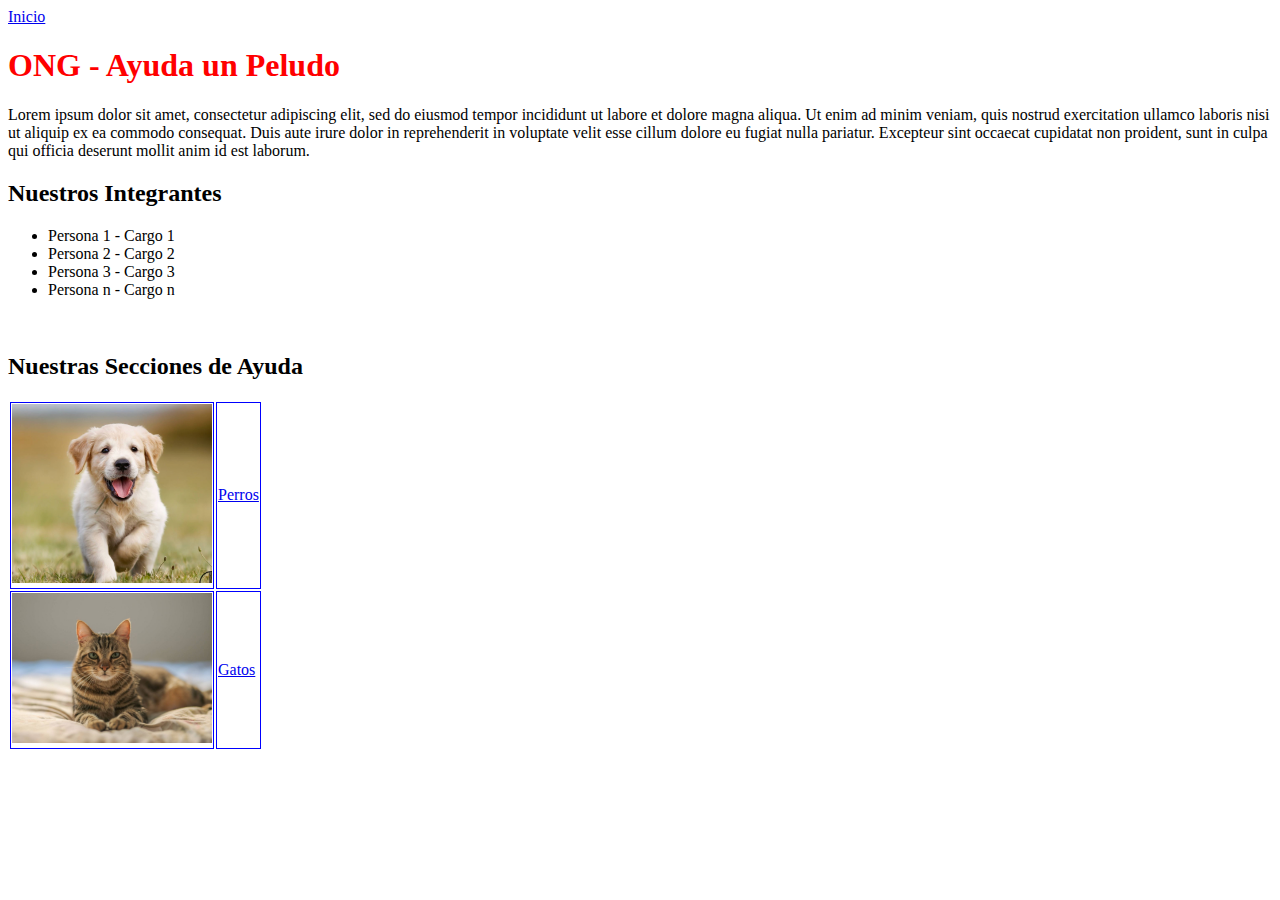
<file: index.html>
<!DOCTYPE html>
<html lang="en">

<head>
    <meta charset="UTF-8">
    <meta http-equiv="X-UA-Compatible" content="IE=edge">
    <meta name="viewport" content="width=device-width, initial-scale=1.0">
    <title>Ayuda a un Peludo</title>

    <link rel="stylesheet" href="styles.css">

</head>

<body>

    <a href="index.html">Inicio</a>

    <h1 id="title-index">ONG - Ayuda un Peludo</h1>
    <p>
        Lorem ipsum dolor sit amet, consectetur adipiscing elit, sed do eiusmod tempor incididunt ut labore et dolore
        magna aliqua. Ut enim ad minim veniam, quis nostrud exercitation ullamco laboris nisi ut aliquip ex ea commodo
        consequat. Duis aute irure dolor in reprehenderit in voluptate velit esse cillum dolore eu fugiat nulla
        pariatur. Excepteur sint occaecat cupidatat non proident, sunt in culpa qui officia deserunt mollit anim id est
        laborum.
    </p>
    <h2>Nuestros Integrantes</h2>
    <ul>
        <li>Persona 1 - Cargo 1</li>
        <li>Persona 2 - Cargo 2</li>
        <li>Persona 3 - Cargo 3</li>
        <li>Persona n - Cargo n</li>
    </ul>
    <br />
    <h2>Nuestras Secciones de Ayuda</h2>
    <table>
        <tr>
            <td>
                <img src="imagenes/perro.png" width="200px" />
            </td>
            <td><a href="perros.html">Perros</a></td>
        </tr>
        <tr>
            <td>
                <img src="imagenes/gato.jpg" width="200px" />
            </td>
            <td><a href="gatos.html">Gatos</a></td>
        </tr>
    </table>
</body>

</html>
</file>
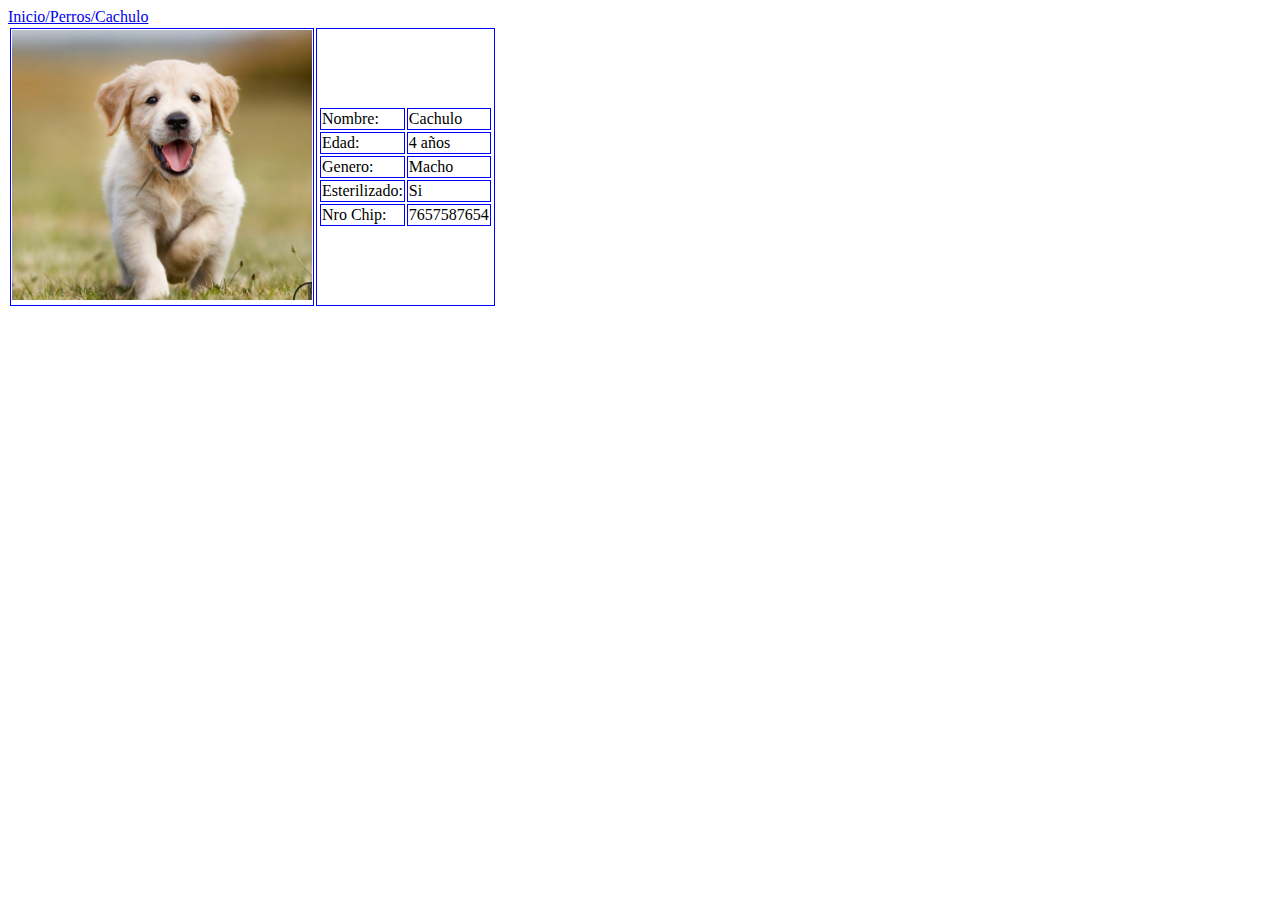
<file: cachulo.html>
<!DOCTYPE html>
<html lang="en">
<head>
    <meta charset="UTF-8">
    <meta http-equiv="X-UA-Compatible" content="IE=edge">
    <meta name="viewport" content="width=device-width, initial-scale=1.0">
    <title>Cachulo - Ayuda un Peludo</title>
    <link rel="stylesheet" href="styles.css">
</head>
<body>
    <a href="perros.html">Inicio/Perros/Cachulo</a>

    <table>
        <tr>
            <td><img src="imagenes/perro.png" width="300px" /></td>
            <td>

                <table>
                    <tr>
                        <td>Nombre:</td>
                        <td>Cachulo</td>
                    </tr>
                    <tr>
                        <td>Edad:</td>
                        <td>4 años</td>
                    </tr>
                    <tr>
                        <td>Genero:</td>
                        <td>Macho</td>
                    </tr>
                    <tr>
                        <td>Esterilizado:</td>
                        <td>Si</td>
                    </tr>
                    <tr>
                        <td>Nro Chip:</td>
                        <td>7657587654</td>
                    </tr>
                </table>

            </td>
        </tr>
    </table>
</body>
</html>
</file>
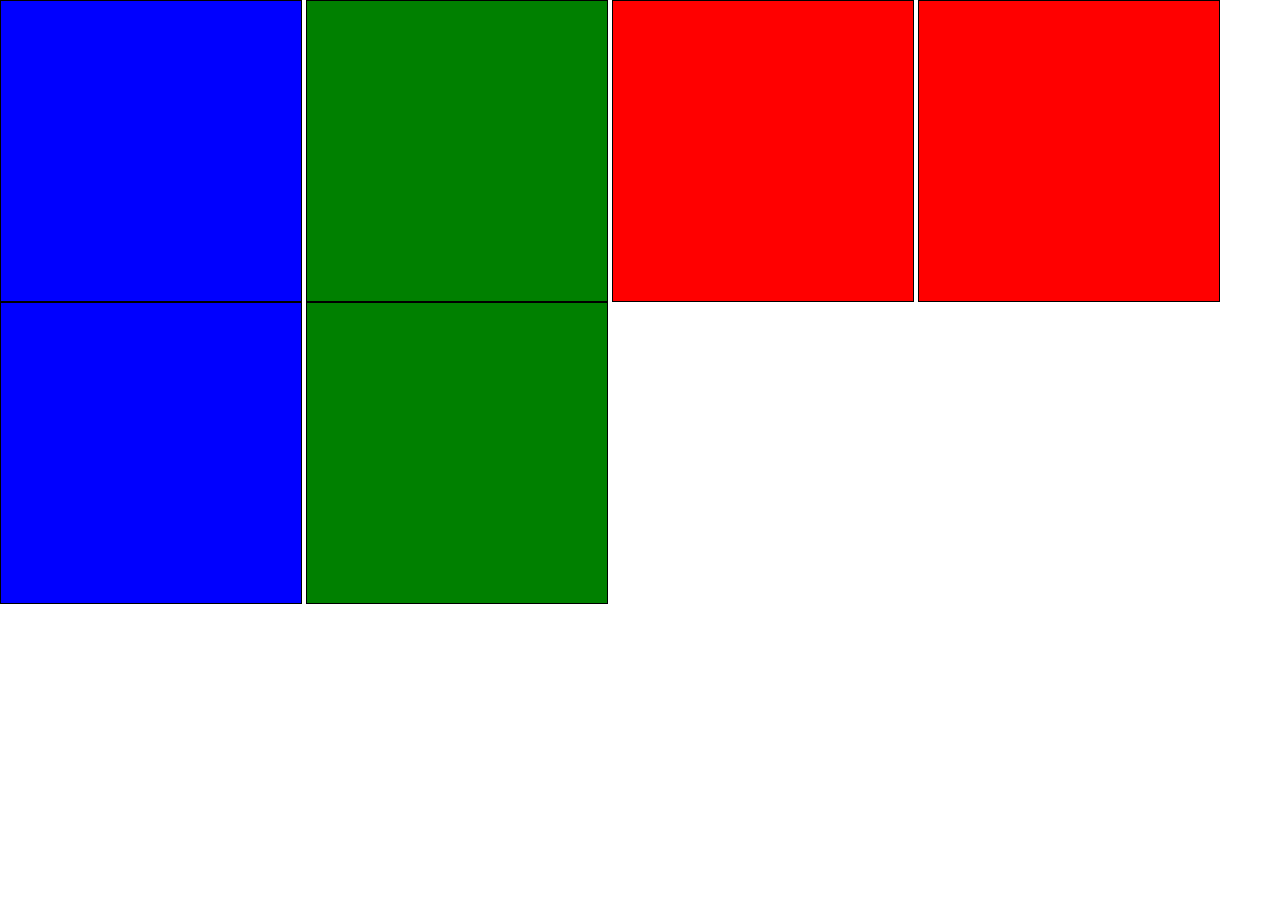
<file: cubos.html>
<!DOCTYPE html>
<html lang="en">
<head>
    <meta charset="UTF-8">
    <meta http-equiv="X-UA-Compatible" content="IE=edge">
    <meta name="viewport" content="width=device-width, initial-scale=1.0">
    <title>Cubos para CSS</title>
    <link rel="stylesheet" href="cubos.css">
</head>
<body>
    <div class="azul">&nbsp;</div>
    <div class="verde">&nbsp;</div>
    <div class="rojo">&nbsp;</div>
    <div class="rojo">&nbsp;</div>
    <div class="azul">&nbsp;</div>
    <div class="verde">&nbsp;</div>
</body>
</html>
</file>
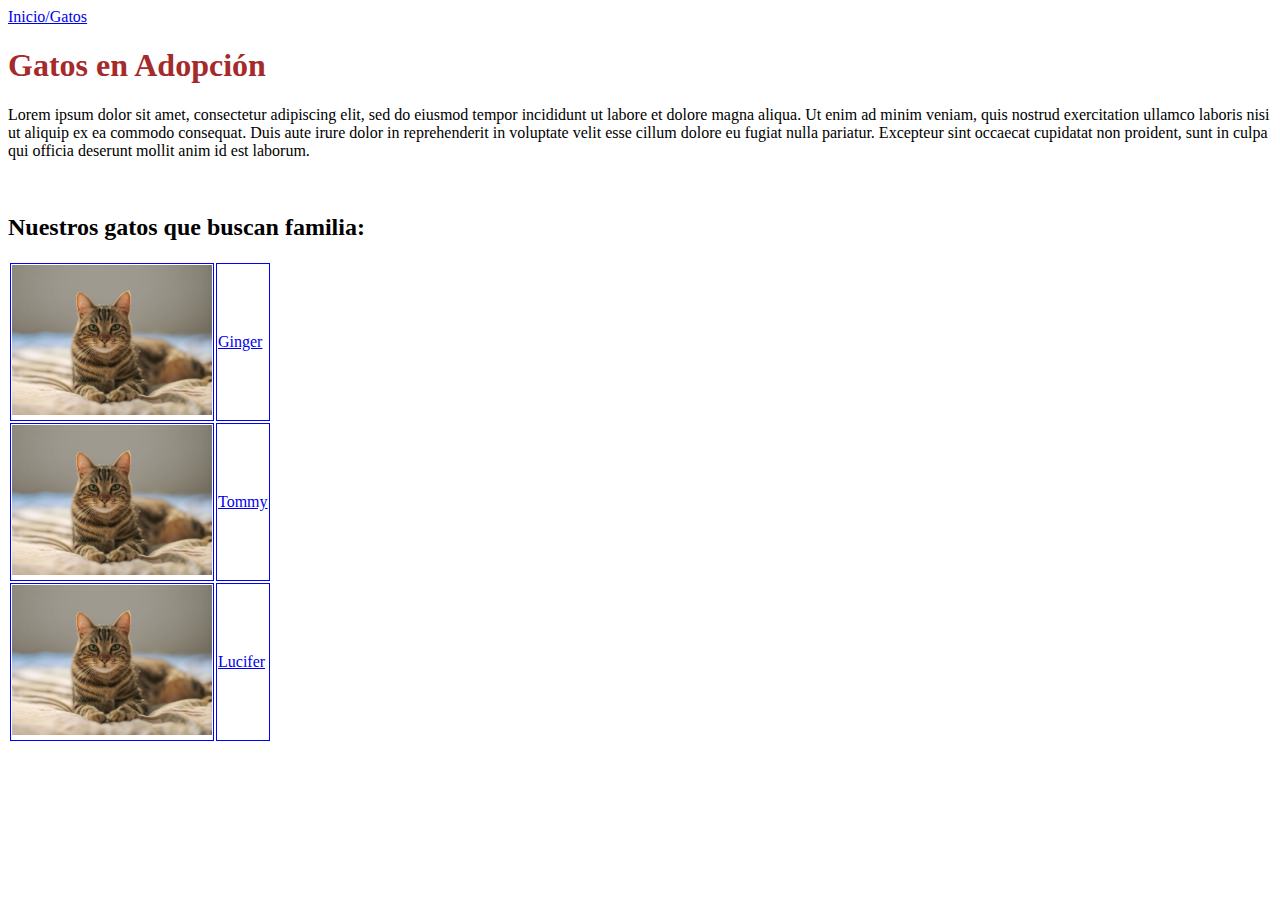
<file: gatos.html>
<!DOCTYPE html>
<html lang="en">
<head>
    <meta charset="UTF-8">
    <meta http-equiv="X-UA-Compatible" content="IE=edge">
    <meta name="viewport" content="width=device-width, initial-scale=1.0">
    <title>Lista de Gatos</title>
    <link rel="stylesheet" href="styles.css">
</head>
<body>
    <a href="index.html">Inicio/Gatos</a>

    <h1 id="title-gatos">Gatos en Adopción</h1>
    <p>Lorem ipsum dolor sit amet, consectetur adipiscing elit, sed do eiusmod tempor incididunt ut labore et dolore
        magna aliqua. Ut enim ad minim veniam, quis nostrud exercitation ullamco laboris nisi ut aliquip ex ea commodo
        consequat. Duis aute irure dolor in reprehenderit in voluptate velit esse cillum dolore eu fugiat nulla
        pariatur. Excepteur sint occaecat cupidatat non proident, sunt in culpa qui officia deserunt mollit anim id est
        laborum.
    </p>
    <br>
    <h2>Nuestros gatos que buscan familia:</h2>
    <table>
        <tr>
            <td><img src="imagenes/gato.jpg" width="200px" /></td>
            <td><a href="ginger.html">Ginger</a></td>
        </tr>
        <tr>
            <td><img src="imagenes/gato.jpg" width="200px" /></td>
            <td><a href="ginger.html">Tommy</a></td>
        </tr>
        <tr>
            <td><img src="imagenes/gato.jpg" width="200px" /></td>
            <td><a href="ginger.html">Lucifer</a></td>
        </tr>
    </table>
</body>
</html>
</file>
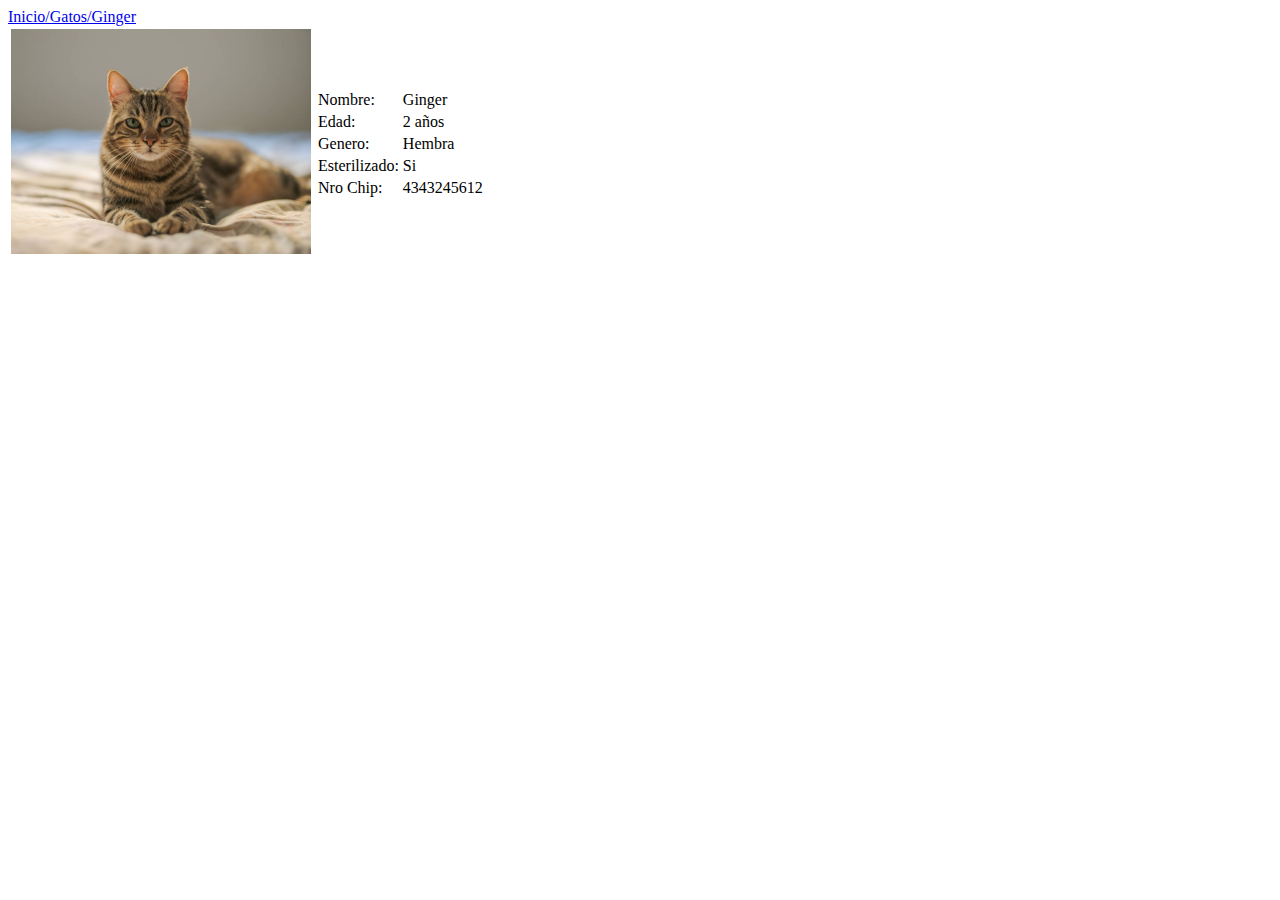
<file: ginger.html>
<!DOCTYPE html>
<html lang="en">
<head>
    <meta charset="UTF-8">
    <meta http-equiv="X-UA-Compatible" content="IE=edge">
    <meta name="viewport" content="width=device-width, initial-scale=1.0">
    <title>Ginger - Ayuda un Peludo</title>
</head>
<body>
    <a href="gatos.html">Inicio/Gatos/Ginger</a>

    <table>
        <tr>
            <td><img src="imagenes/gato.jpg" width="300px" /></td>
            <td>

                <table>
                    <tr>
                        <td>Nombre:</td>
                        <td>Ginger</td>
                    </tr>
                    <tr>
                        <td>Edad:</td>
                        <td>2 años</td>
                    </tr>
                    <tr>
                        <td>Genero:</td>
                        <td>Hembra</td>
                    </tr>
                    <tr>
                        <td>Esterilizado:</td>
                        <td>Si</td>
                    </tr>
                    <tr>
                        <td>Nro Chip:</td>
                        <td>4343245612</td>
                    </tr>
                </table>

            </td>
        </tr>
    </table>
</body>
</html>
</file>
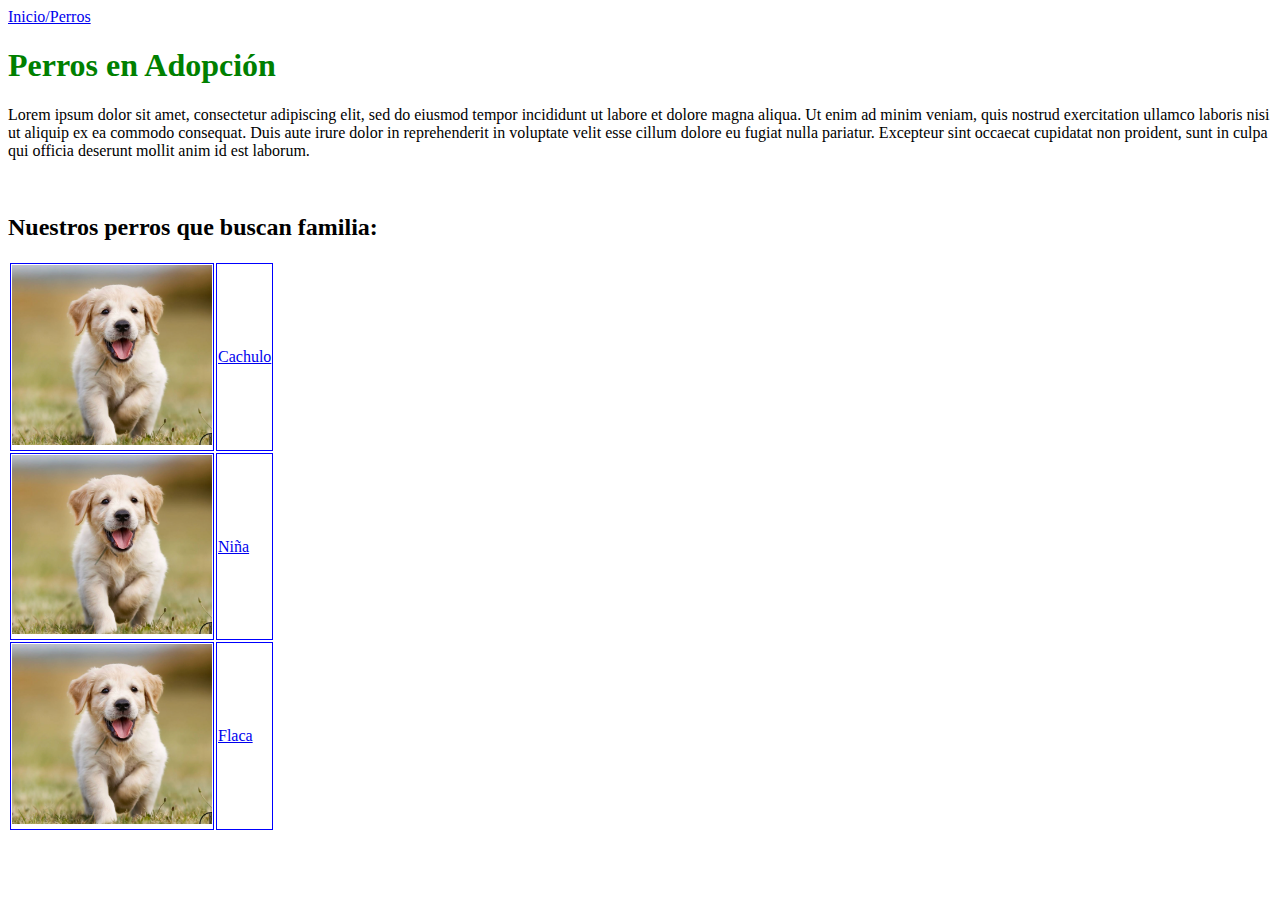
<file: perros.html>
<!DOCTYPE html>
<html lang="en">
<head>
    <meta charset="UTF-8">
    <meta http-equiv="X-UA-Compatible" content="IE=edge">
    <meta name="viewport" content="width=device-width, initial-scale=1.0">
    <title>Perros - Ayuda un Peludo</title>
    <link rel="stylesheet" href="styles.css">
</head>
<body>
    <a href="index.html">Inicio/Perros</a>

    <h1 id="title-perros">Perros en Adopción</h1>
    <p>Lorem ipsum dolor sit amet, consectetur adipiscing elit, sed do eiusmod tempor incididunt ut labore et dolore
        magna aliqua. Ut enim ad minim veniam, quis nostrud exercitation ullamco laboris nisi ut aliquip ex ea commodo
        consequat. Duis aute irure dolor in reprehenderit in voluptate velit esse cillum dolore eu fugiat nulla
        pariatur. Excepteur sint occaecat cupidatat non proident, sunt in culpa qui officia deserunt mollit anim id est
        laborum.
    </p>
    <br>
    <h2>Nuestros perros que buscan familia:</h2>
    <table>
        <tr>
            <td><img src="imagenes/perro.png" width="200px" /></td>
            <td><a href="cachulo.html">Cachulo</a></td>
        </tr>
        <tr>
            <td><img src="imagenes/perro.png" width="200px" /></td>
            <td><a href="cachulo.html">Niña</a></td>
        </tr>
        <tr>
            <td><img src="imagenes/perro.png" width="200px" /></td>
            <td><a href="cachulo.html">Flaca</a></td>
        </tr>
    </table>
</body>
</html>
</file>
<file: styles.css>
h1#title-index {
    color: red;
}

h1#title-perros {
    color: green;
}

h1#title-gatos {
    color: brown;
}

table tr td {
    border: 1px solid blue;
}
</file>
<file: cubos.css>
* {
    margin: 0px;
    padding: 0px;
}

div {
    border: 1px solid black;
    width: 300px;
    height: 300px;
    display: inline-block;
}

.azul {
    background-color: blue;
}
.rojo {
    background-color: red;
}
.verde{
    background-color: green;
}
</file>
